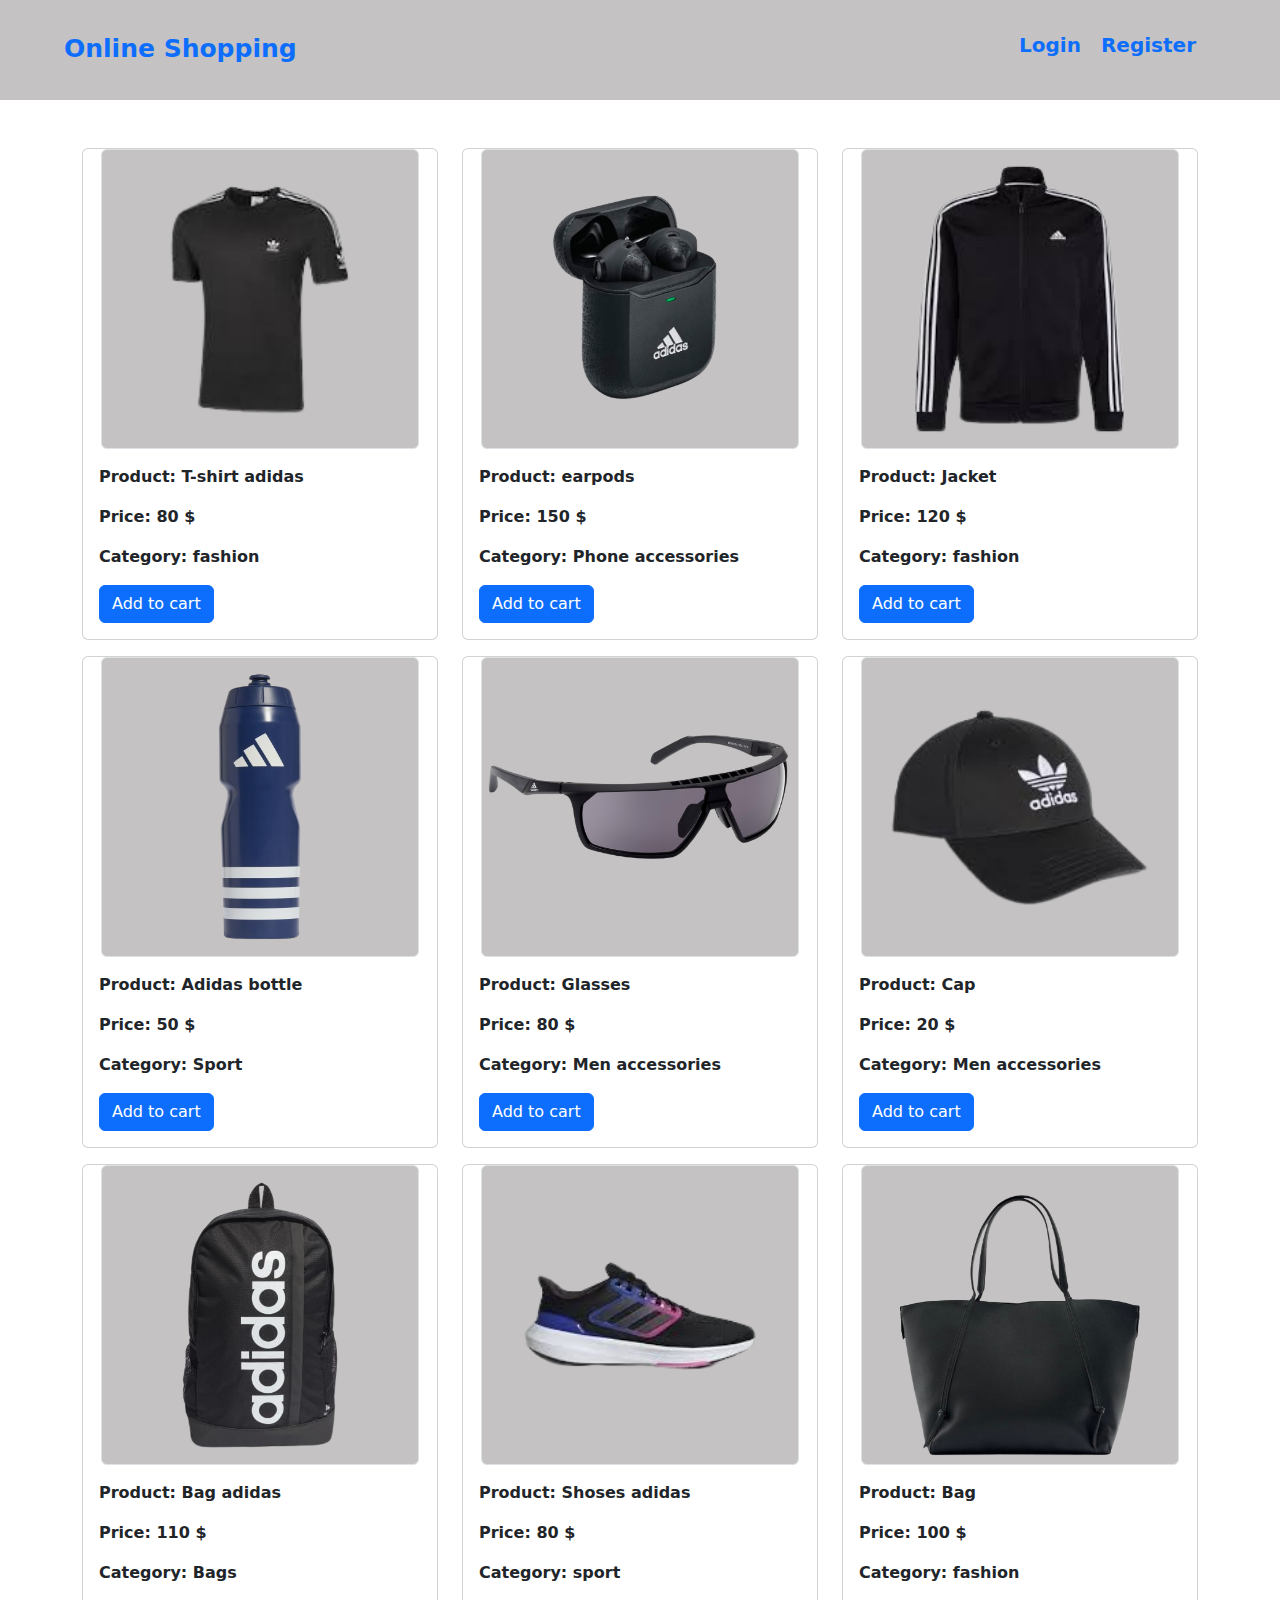
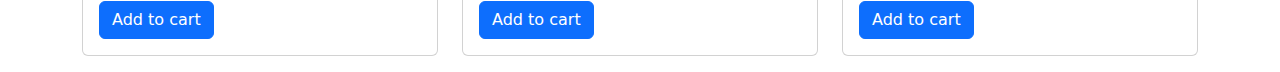
<file: index.html>
<!DOCTYPE html>
<html lang="en">
<head>
    <meta charset="UTF-8">
    <meta name="viewport" content="width=device-width, initial-scale=1.0">
    <title>Home</title>
    <link rel="stylesheet" href="css/all.css">
    <link rel="stylesheet" href="css/style.css">
    <link href="https://cdn.jsdelivr.net/npm/bootstrap@5.3.3/dist/css/bootstrap.min.css" rel="stylesheet">
</head>
<body>
    <header>
        <div class="navBar">
            <div class="navContent">
                <div class="navBrand text-primary">
                    <a href="index.html">Online Shopping</a>
                </div>
                <div class="user-info">
                    <div class="user-info-content text-primary">
                        WELCOME <span class="user-name"></span>
                    </div>
                </div>
                <ul class="nav-links">
                    <li class="nav-links-item">
                        <a href="login.html">Login</a>
                    </li>
                    <li class="nav-links-item">
                        <a href="register.html">Register</a>
                    </li>
                </ul>
                <ul class="shopCart">
                    <li class="shopping-cart">
                        <i class="fas fa-cart-plus cart-icon"></i>
                        <span class="product-number"></span>
                        <div class="cartProducts border border-3 border-primary">
                            <div class="cartProduct"></div>
                            <a href="choosen-products.html" class="text-primary">View all products</a>
                        </div>
                    </li>
                    <button class="logout text-primary">Logout</button>
    
                </ul>
            </div>
        </div>
    </header>
    <main>
        <section>
            <div class="products mt-5">
                <div class="container">
                    <div class="row">
                        
                    </div>
                </div>
            </div>
        </section>
    </main>
    <script src="js/user.js"></script>
    <script src="js/script.js"></script>
    <script src="https://cdn.jsdelivr.net/npm/bootstrap@5.3.3/dist/js/bootstrap.bundle.min.js"></script>  
</body>
</html>
</file>
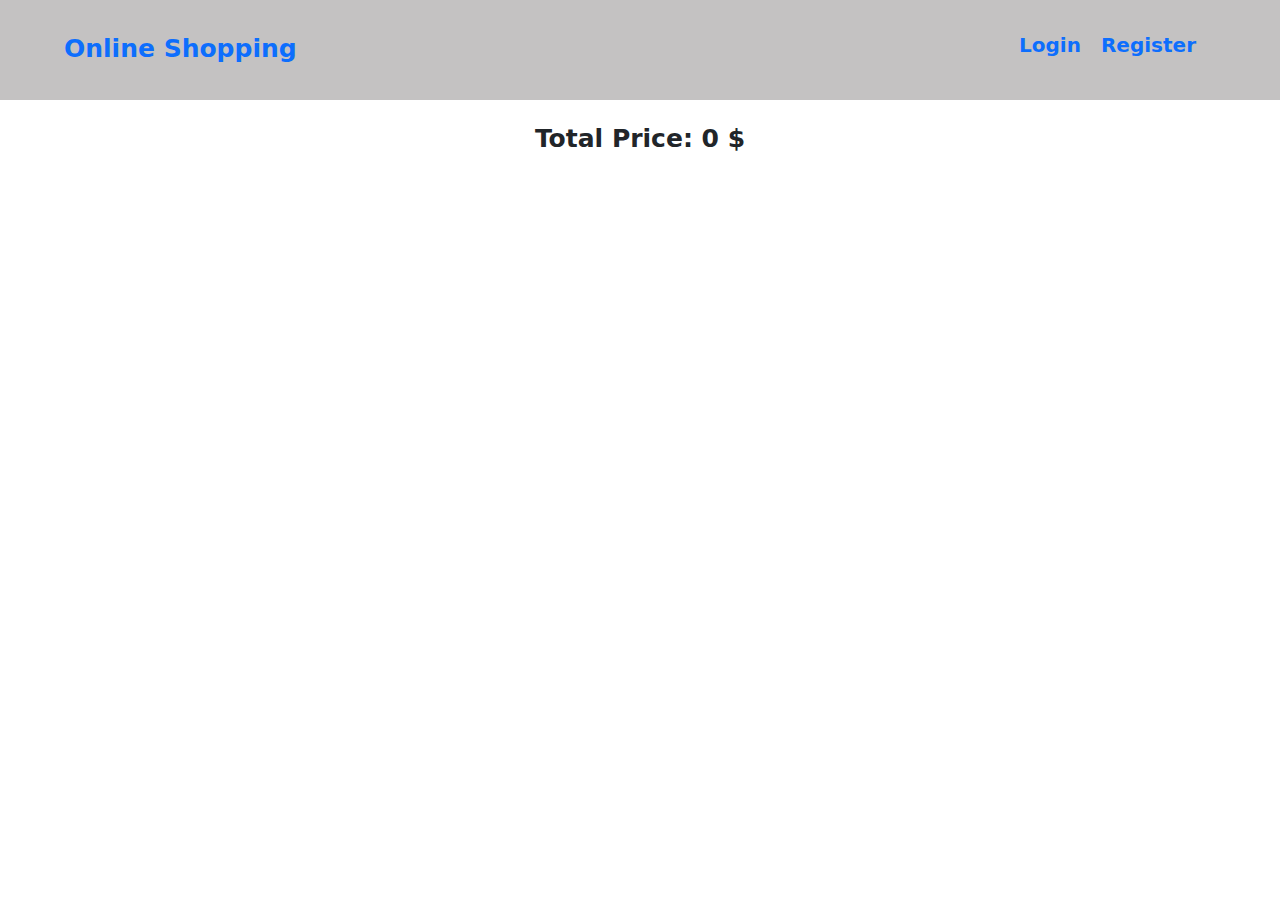
<file: choosen-products.html>
<!DOCTYPE html>
<html lang="en">
  <head>
    <meta charset="UTF-8" />
    <meta name="viewport" content="width=device-width, initial-scale=1.0" />
    <title>Home</title>
    <link rel="stylesheet" href="css/all.css" />
    <link rel="stylesheet" href="css/style.css" />
    <link
      href="https://cdn.jsdelivr.net/npm/bootstrap@5.3.3/dist/css/bootstrap.min.css"
      rel="stylesheet"
    />
  </head>
  <body>
    <header>
      <div class="navBar">
        <div class="navContent">
          <div class="navBrand text-primary">
            <a href="index.html">Online Shopping</a>
          </div>
          <div class="user-info">
            <div class="user-info-content text-primary">
              WELCOME <span class="user-name"></span>
            </div>
          </div>
          <ul class="nav-links">
            <li class="nav-links-item">
              <a href="login.html">Login</a>
            </li>
            <li class="nav-links-item">
              <a href="register.html">Register</a>
            </li>
          </ul>
          <ul class="shopCart">
            <button class="logout text-primary">Logout</button>
          </ul>
        </div>
      </div>
    </header>
    <main>
      <div class="cart-products">
        <div class="container">
          <div class="row"></div>
        </div>
      </div>
      <div class="products-total-price">Total Price: <span></span></div>
    </main>
    <script src="js/user.js"></script>
    <script src="js/choosen-products.js"></script>
    <script src="https://cdn.jsdelivr.net/npm/bootstrap@5.3.3/dist/js/bootstrap.bundle.min.js"></script>
  </body>
</html>
</file>
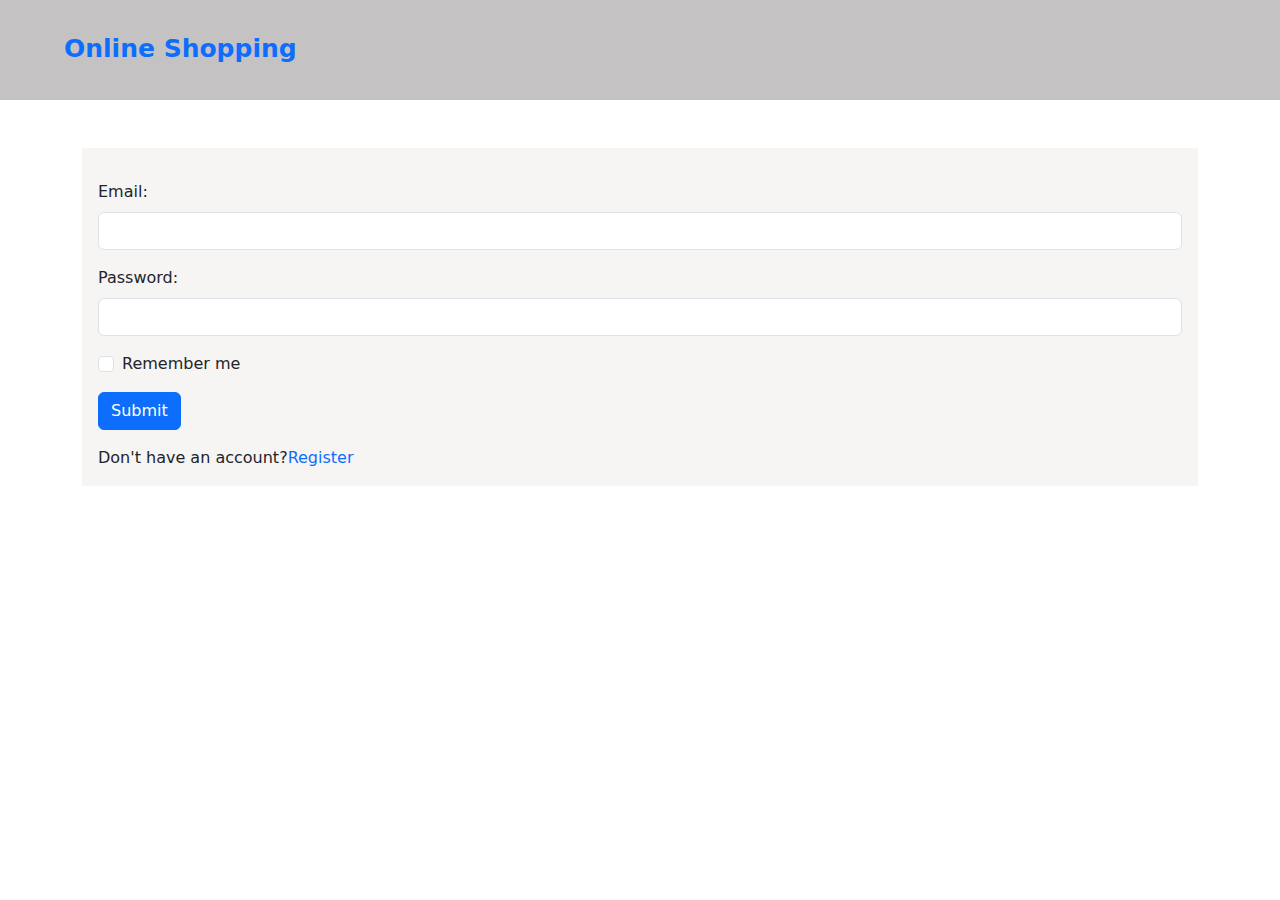
<file: login.html>
<!DOCTYPE html>
<html lang="en">
<head>
    <meta charset="UTF-8">
    <meta name="viewport" content="width=device-width, initial-scale=1.0">
    <title>Login</title>
    <link rel="stylesheet" href="css/all.css">
    <link rel="stylesheet" href="css/style.css">
    <link href="https://cdn.jsdelivr.net/npm/bootstrap@5.3.3/dist/css/bootstrap.min.css" rel="stylesheet">
</head>
<body>
    <header>
      <div class="navBar">
        <div class="navContent">
            <div class="navBrand text-primary">
                <a href="index.html">Online Shopping</a>
            </div>
        </div>
      </div>
    </header>
    <main>
        <div class="container">
            <div class="form mt-5 p-3">
                <form action="">
                    <div class="mb-3 mt-3">
                      <label for="email" class="form-label">Email:</label>
                      <input type="email" class="form-control" id="email">
                    </div>
                    <div class="mb-3">
                      <label for="pwd" class="form-label">Password:</label>
                      <input type="password" class="form-control" id="pwd">
                    </div>
                    <div class="form-check mb-3">
                      <label class="form-check-label">
                        <input class="form-check-input" type="checkbox"> Remember me
                      </label>
                    </div>
                    <button type="submit" class="btn btn-primary">Submit</button>
                    <div class="link mt-3">
                        Don't have an account?<a href="register.html">Register</a>
                    </div>
                  </form>
            </div>
        </div>
    </main>
    <script src="js/login.js"></script>
    <script src="https://cdn.jsdelivr.net/npm/bootstrap@5.3.3/dist/js/bootstrap.bundle.min.js"></script>  
</body>
</html>
</file>
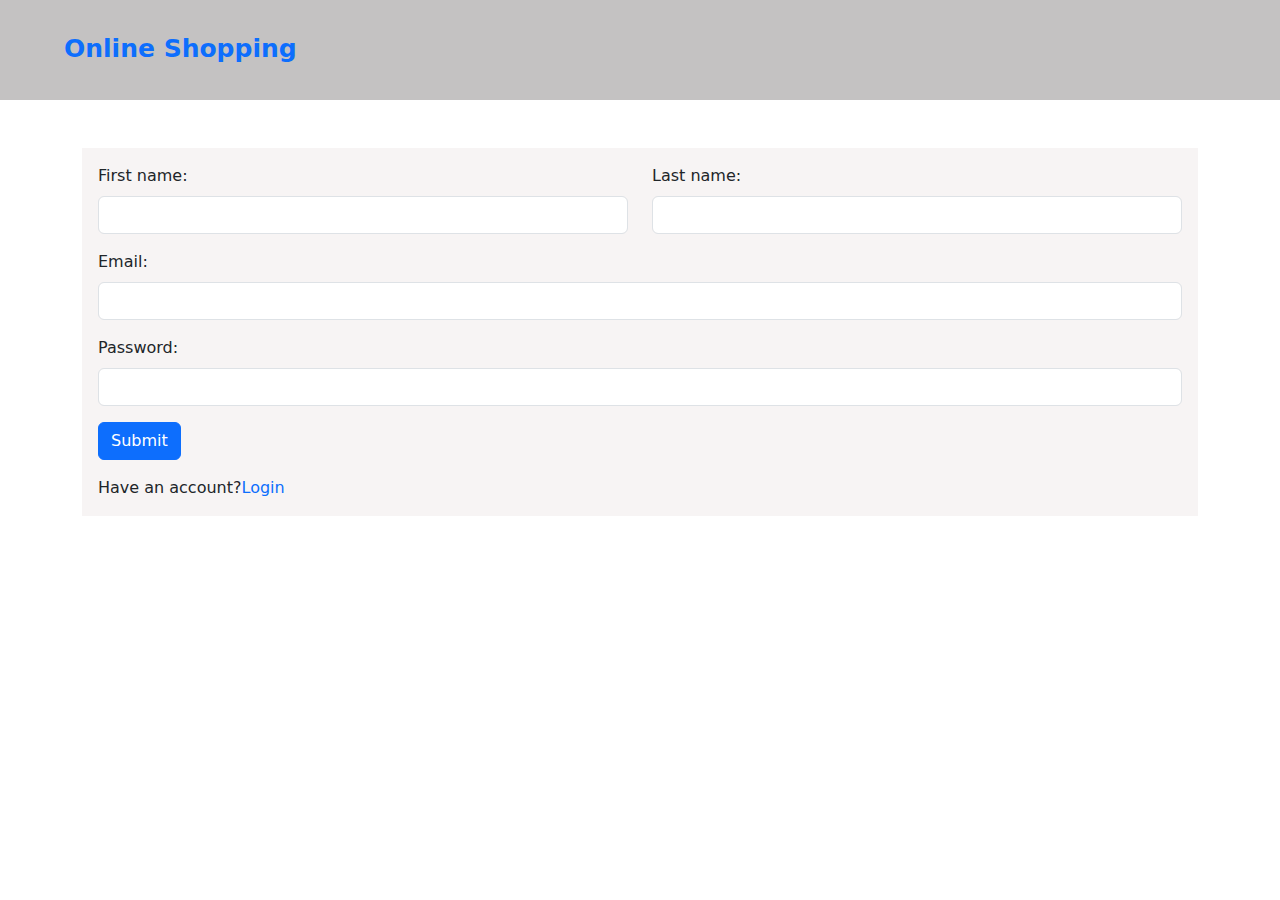
<file: register.html>
<!DOCTYPE html>
<html lang="en">
<head>
    <meta charset="UTF-8">
    <meta name="viewport" content="width=device-width, initial-scale=1.0">
    <title>Register</title>
    <link rel="stylesheet" href="css/all.css">
    <link rel="stylesheet" href="css/style.css">
    <link href="https://cdn.jsdelivr.net/npm/bootstrap@5.3.3/dist/css/bootstrap.min.css" rel="stylesheet">
</head>
<body>
    <header>
      <div class="navBar">
        <div class="navContent">
            <div class="navBrand text-primary">
                <a href="index.html">Online Shopping</a>
            </div>
        </div>
      </div>
    </header>
    <main>
        <div class="container">
            <div class="form mt-5 p-3">
                <form action="">
                    <div class="row">
                        <div class="col">
                          <label for="fName" class="form-label">First name:</label>
                          <input type="text" id="fname" class="form-control"  name="fName">
                        </div>
                        <div class="col">
                            <label for="lName" class="form-label">Last name:</label>
                          <input type="text" id="lname" class="form-control" name="lName">
                        </div>
                      </div>
                    <div class="mb-3 mt-3">
                      <label for="email" class="form-label">Email:</label>
                      <input type="email" class="form-control" id="email"  name="email">
                    </div>
                    <div class="mb-3">
                      <label for="pwd" class="form-label">Password:</label>
                      <input type="password" class="form-control" id="pwd" name="pswd">
                    </div>
                    <button type="submit" class="btn btn-primary">Submit</button>
                    <div class="link mt-3">
                        Have an account?<a href="login.html">Login</a>
                    </div>
                  </form>
            </div>
        </div>
    </main>
    <script src="js/register.js"></script>
    <script src="https://cdn.jsdelivr.net/npm/bootstrap@5.3.3/dist/js/bootstrap.bundle.min.js"></script>  
</body>
</html>
</file>
<file: css/style.css>
*{
    margin: 0;
    padding: 0;
    box-sizing: border-box;
}
.navBar{
    width: 100%;
    height: 100px;
    background-color: rgb(196, 194, 194);
    padding-top: 30px;
}
.navContent{
    width: 90%;
    margin: auto;
    display: flex;
    justify-content: space-between;
}
.navBar .navBrand a{
    text-decoration: none;
    font-size: 25px;
    font-weight: bold;
}
.link a{
    text-decoration: none;
}
.link a:hover{
    text-decoration: underline;
}
.nav-links{
    list-style: none;
    display: flex;
    flex-direction: row;
    font-size: 20px;
    font-weight:bold;
}
.nav-links .nav-links-item a{
    text-decoration: none;
    margin-right: 20px;
}
.nav-links .nav-links-item a:hover{
    text-decoration: underline;
}
.user-info-content{
    font-size: 20px;
    font-weight: bold;
    cursor: pointer;
}
.navBar .user-info{
    display: none;
}
.user-info .user-name{
    text-transform: uppercase;
}
.navBar .shopCart{
    display: none;
    list-style: none;
    position: relative;
}
.shopCart .logout{
    text-decoration: none;
    font-size: 20px;
    font-weight: bold;
    margin-left: 20px;
    border: none;
    background-color: rgb(196, 194, 194);
}
.logout:hover{
    text-decoration: underline;
}
.shopCart .shopping-cart .cart-icon{
    font-size: 30px;
    cursor: pointer;
}
.shopping-cart .product-number{
    display: none;
    width: 20px;
    height: 20px;
    background-color: red;
    border-radius: 50%;
    position: absolute;
    left: 50px;
    top: -10px;
    text-align: center;
    line-height: 20px;
    color: white;
}
.cartProducts{
    width: 250px;
    background-color: rgb(196, 194, 194);
    position: absolute;
    top: 70px;
    transform: translate(-40%,0);
    display: none;
    z-index: 10;

}
.cartProducts a{
    display: block;
    font-size: 20px;
    width: 170px;
    text-align: center;
    margin: auto;
    text-decoration: none;
    font-weight: bold;
    margin-top: 20px;
    margin-bottom: 10px;
}
.cartProducts a:hover{
    text-decoration: underline;
}
.cartProducts .cartProduct .product-item{
    width: 90%;
    margin: auto;
    background-color: white;
    display: flex;
    justify-content: space-between;
    border-radius: 10px;

}
.product-item .item-name{
    font-weight: bold;
    font-size: 15px;
}
.product-item .plus-munis i{
    font-size: 20px;
    cursor: pointer;
    margin-left: 5px;
}
/*/////////////////////////////////////////////////////////////////////*/
.form{
    width: 100%;
    background-color: rgb(247, 244, 244);
    
}
/*////////////////////////////////////////////////////////////////////////*/
.card{
    cursor: pointer;
    transition: transform 0.3s ease;
}
.card:hover{
    border: 1px solid rgb(126, 126, 247);
    transform: translateY(-5px);
}
.card .cardImg{
    background-color:  rgb(196, 194, 194);;
    width: 90%;
    margin: auto;
    height: 300px;
}
.products .card-btns{
    display: flex;
    justify-content: space-between;
}
.card .card-body{
    font-weight: bold;
}
.card-btns .remove{
    display: none;
}
/*/////////////////////////// choosen products style ////////////////////////////////////////////////////*/
.product-card{
    width: 100%;
    background-color: rgb(231, 229, 229);
    display: flex;
    margin-top: 20px;
    border-radius: 20px;
}
.product-img{
    width: 50%;
    height: 200px;

}
.product-img img{
    width: 100%;
    height: 100%;
}
.product-content{
    width: 50%;
}
.product-descrp{
    font-size: 20px;
    font-weight: bold;
    margin-top: 10px;
}
.product-btns{
    display: flex;
    justify-content: space-between;
    margin-bottom: 10px;
}
.plus-minus-btn{
    cursor: pointer;
    font-size: 20px;
}
.products-total-price{
    width: 100%;
    text-align: center;
    padding: 20px;
    font-size: 25px;
    font-weight: bold;
}
</file>
